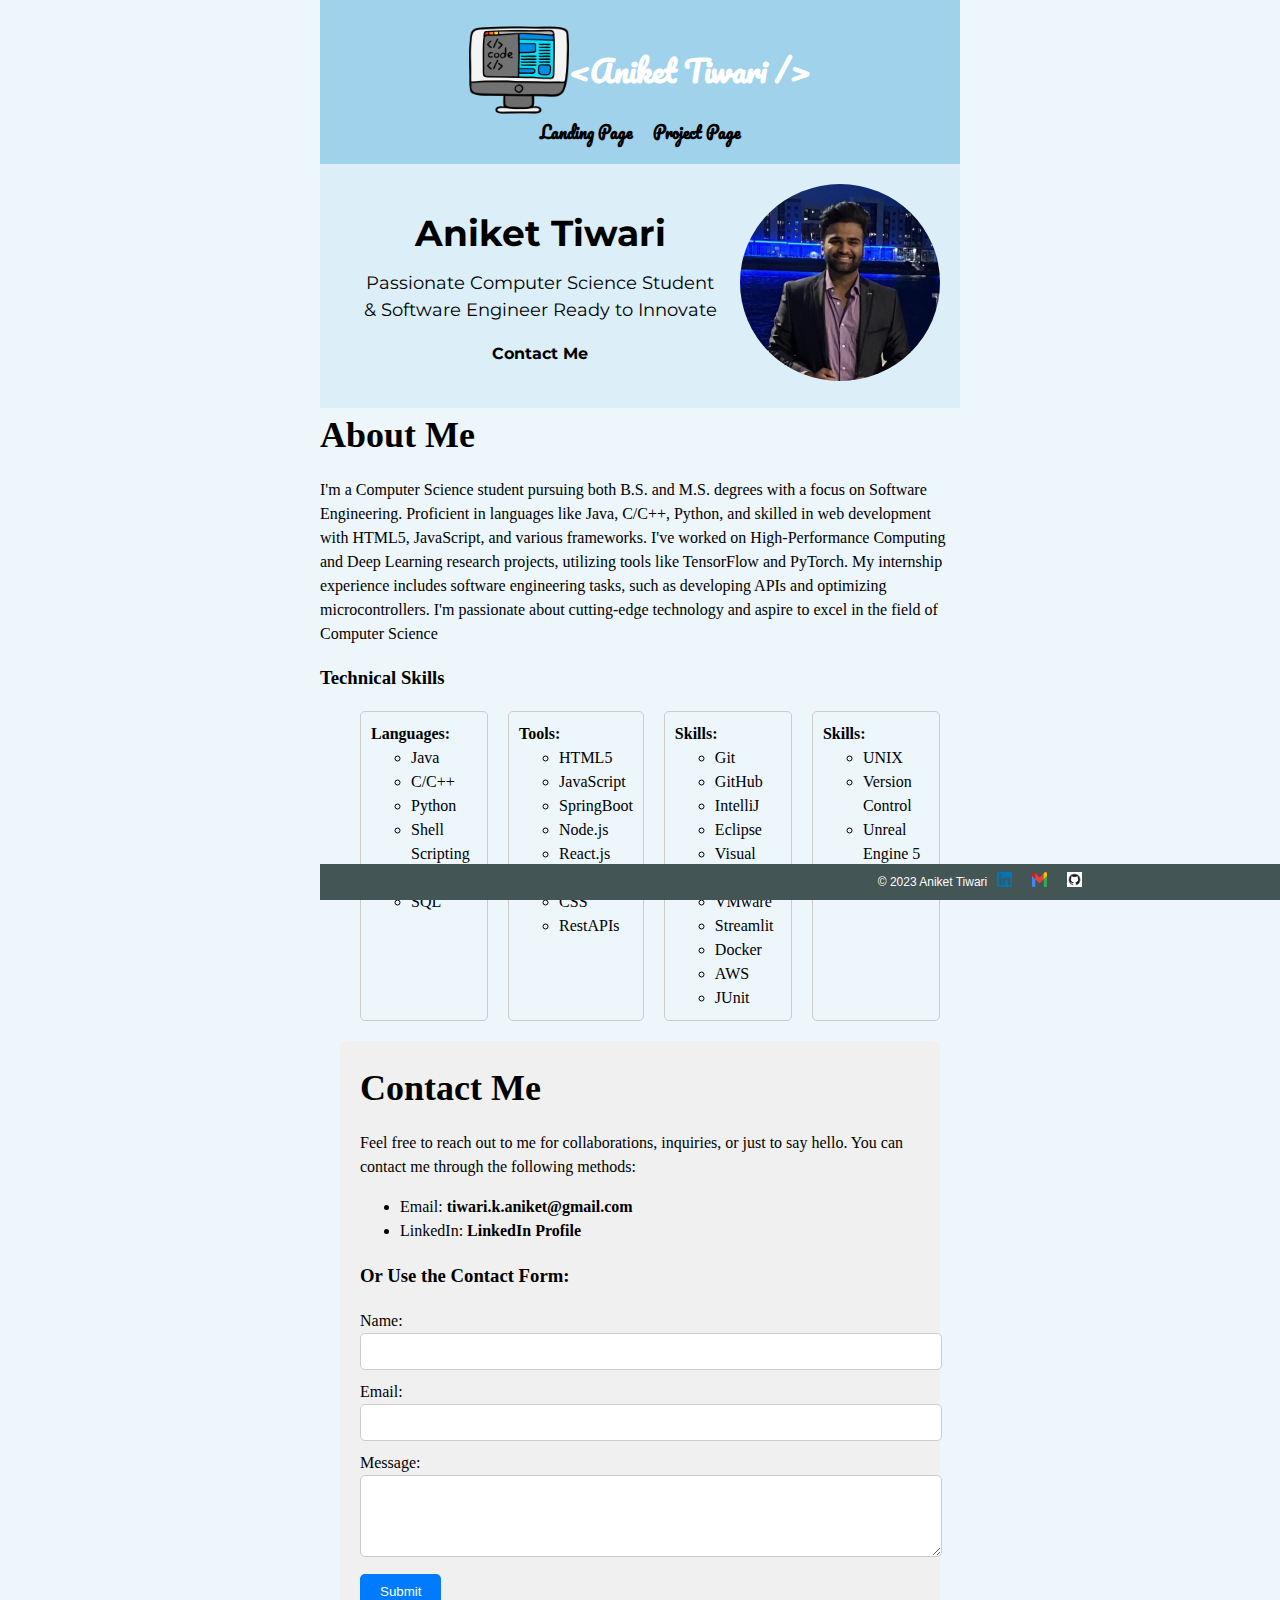
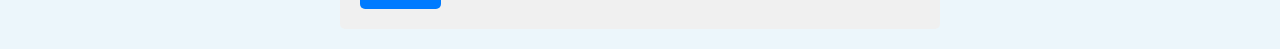
<file: index.html>
<!DOCTYPE html>
<html lang="en">
<head>    
    <meta charset="UTF-8">
    <meta http-equiv="X-UA-Compatible" content="IE=edge">
    <meta name="viewport" content="width=device-width, initial-scale=1.0">
    <meta name="author" content="Aniket Tiwari">
    <link rel="stylesheet" type="text/css" href="./css/style.css">
    <link rel="stylesheet" href="https://fonts.googleapis.com/css?family=Pacifico">
    <link href="https://fonts.googleapis.com/css2?family=Open+Sans:wght@300&family=Pacifico&display=swap" rel="stylesheet">
    <link rel="stylesheet" href="https://fonts.googleapis.com/css?family=Montserrat">

    <title>Your Website - Landing Page</title>
</head>
<body>
    <header>
        <div class="logo">
            <img src="./images/674394.png" alt="Your Logo">
            <h1>&lt;Aniket Tiwari /&gt;</h1>
                </div>
        <nav>
            <ul>
                <li><a href="index.html">Landing Page</a></li>
                <li><a href="project.html">Project Page</a></li>
            </ul>
        </nav>
    </header>

    <main>
        <!-- Hero Section -->
        <section id="hero">
            <div class="hero-content">
                <div class="hero-text">
            <h2>Aniket Tiwari</h2>
            <p class="hero-subtitle">Passionate Computer Science Student & Software Engineer Ready to Innovate</p>
            
            <a href="#contact">Contact Me</a>
        </div>
        <div class="hero-image">
            <img src="./images/IMG_5631(3).jpg" alt="Your Photo">
        </div>
    </div>
        </section>

        <!-- About Section -->
        <section id="about">
            <h2>About Me</h2>
            <p>
                I'm a Computer Science student pursuing both B.S. and M.S. degrees with a focus on Software Engineering. Proficient in languages like Java, C/C++, Python, and skilled in web development with HTML5, JavaScript, and various frameworks. I've worked on High-Performance Computing and Deep Learning research projects, utilizing tools like TensorFlow and PyTorch. My internship experience includes software engineering tasks, such as developing APIs and optimizing microcontrollers. I'm passionate about cutting-edge technology and aspire to excel in the field of Computer Science
            </p>

            <h3>Technical Skills</h3>
            <ul class="skills-list">
                <!-- Languages -->
                <li class="skills-category">
                    <strong>Languages:</strong>
                    <ul>
                        <li>Java</li>
                        <li>C/C++</li>
                        <li>Python</li>
                        <li>Shell Scripting</li>
                        <li>Prolog</li>
                        <li>SQL</li>
                    </ul>
                </li>

                <li class="skills-category">
                    <strong>Tools:</strong>
                    <ul>
                        <li>HTML5</li>
                        <li>JavaScript</li>
                        <li>SpringBoot</li>
                        <li>Node.js</li>
                        <li>React.js</li>
                        <li>Angular.js</li>
                        <li>CSS</li>
                        <li>RestAPIs</li>
                    </ul>
                </li>

                    <li class="skills-category">
        <strong>Skills:</strong>
        <ul>
                        <li>Git</li>
                        <li>GitHub</li>
                        <li>IntelliJ</li>
                        <li>Eclipse</li>
                        <li>Visual Studio</li>
                        <li>VMware</li>
                        <li>Streamlit</li>
                        <li>Docker</li>
                        <li>AWS</li>
                        <li>JUnit</li>
                    </ul>
                </li>

                <li class="skills-category">
                    <strong>Skills:</strong>
                    <ul>
                        <li>UNIX</li>
                        <li>Version Control</li>
                        <li>Unreal Engine 5</li>
                    </ul>
                </li>
            </ul>
            


        </section>


        <section id="contact">
            <h2>Contact Me</h2>
            <p>
                Feel free to reach out to me for collaborations, inquiries, or just to say hello. You can contact me through the
                following methods:
            </p>
            <ul>
                <li>Email: <a href="mailto:tiwari.k.aniket@gmail.com">tiwari.k.aniket@gmail.com</a></li>
                <li>LinkedIn: <a href="http://www.linkedin.com/in/aniketktiwari" target="_blank">LinkedIn Profile</a></li>
            </ul>

            <h3>Or Use the Contact Form:</h3>
            <form id="contact-form">
                <div>
                    <label for="name">Name:</label>
                    <input type="text" id="name" name="name" required>
                </div>
                <div>
                    <label for="email">Email:</label>
                    <input type="email" id="email" name="email" required>
                </div>
                <div>
                    <label for="message">Message:</label>
                    <textarea id="message" name="message" rows="4" required></textarea>
                </div>
                <div>
                    <input type="submit" value="Submit">
                </div>
            </form>
            <div class="error" id="error-message"></div>
        </section>
            
  
    </main>

    <footer>
        <p>&copy; 2023 Aniket Tiwari</p>
        <div class="social-icons">
            <a href="http://www.linkedin.com/in/aniketktiwari" target="_blank">
                <img src="./images/174857.png" alt="LinkedIn">
            </a>
            
            <a href="mailto:tiwari.k.aniket@gmail.com" target="_blank">
                <img src="./images/gmail-new-2020-logo-32DBE11BB4-seeklogo.com.png" alt="Gmail">
            </a>
            
            <a href="https://github.com/AniketTiwari09" target="_blank">
                <img src="./images/GitHub-Mark.png" alt="GitHub">
            </a>
        </div>
    </footer>
</body>
</html>
</file>
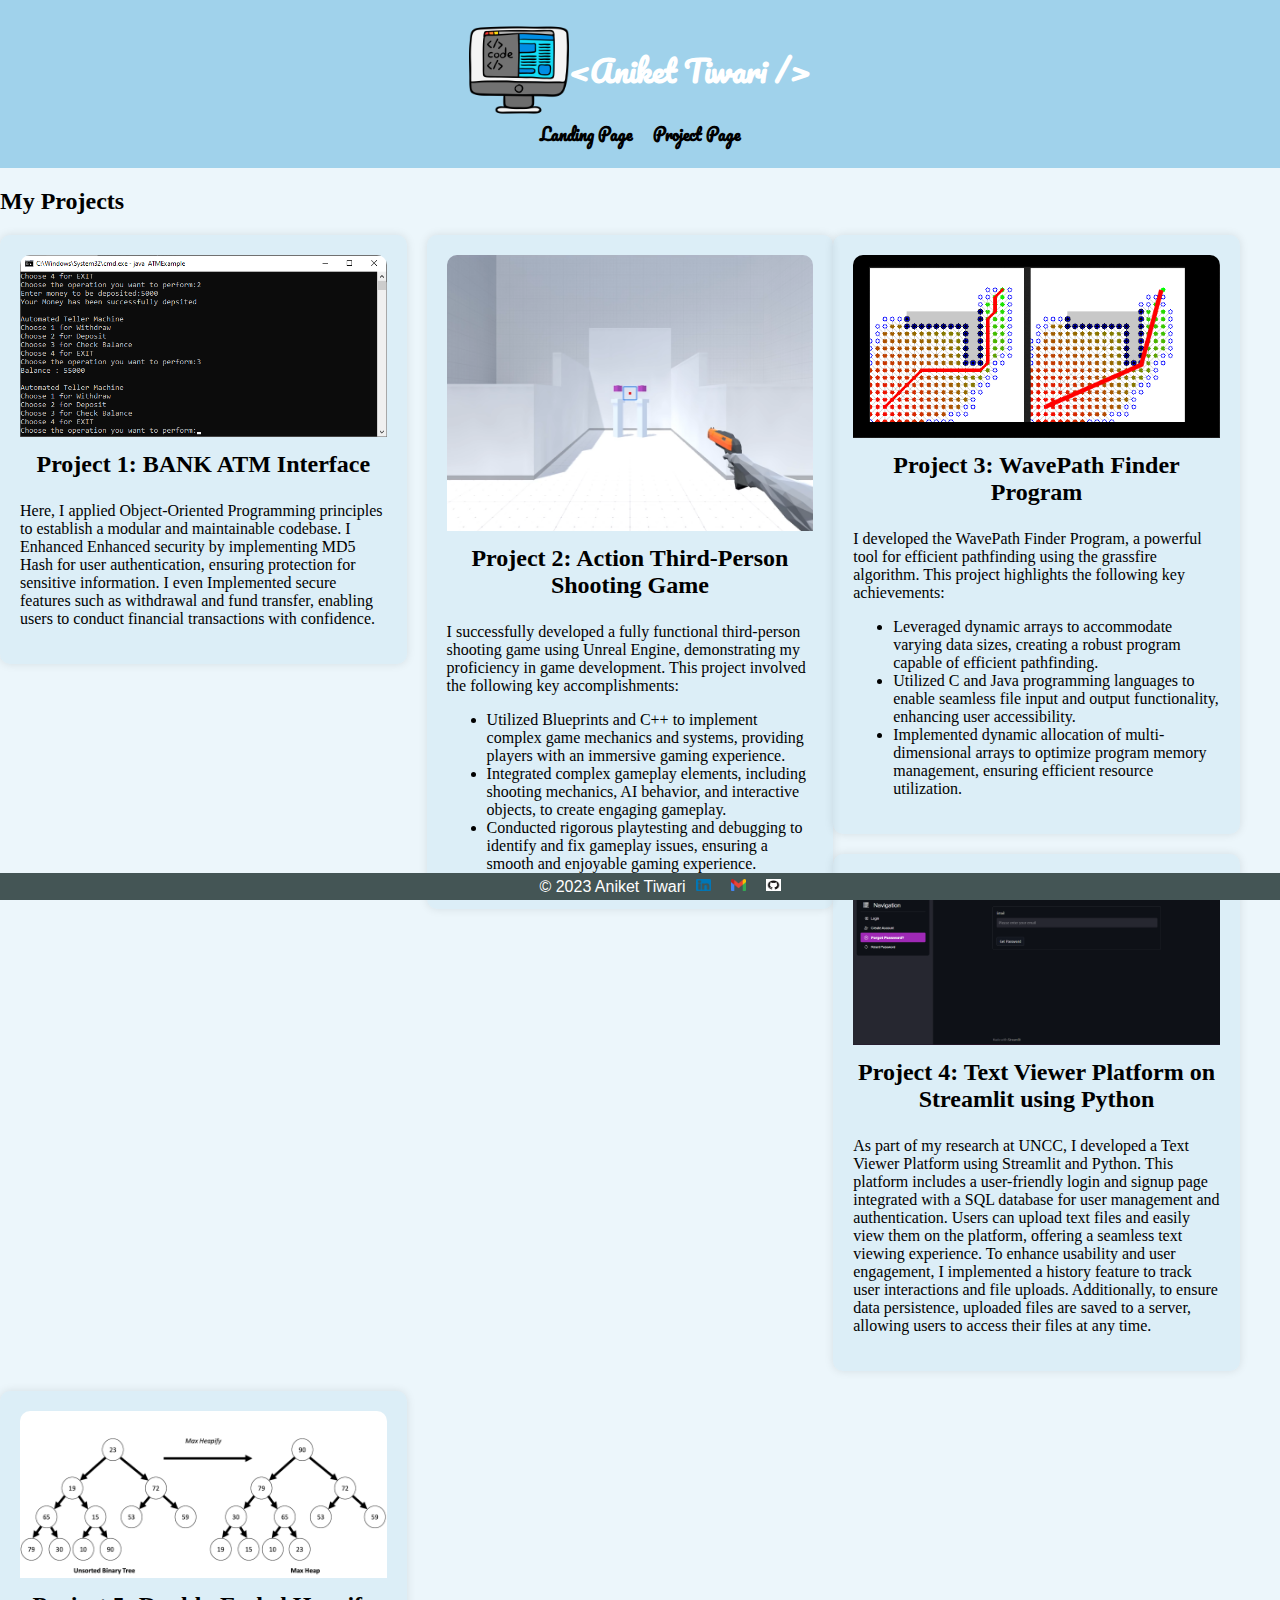
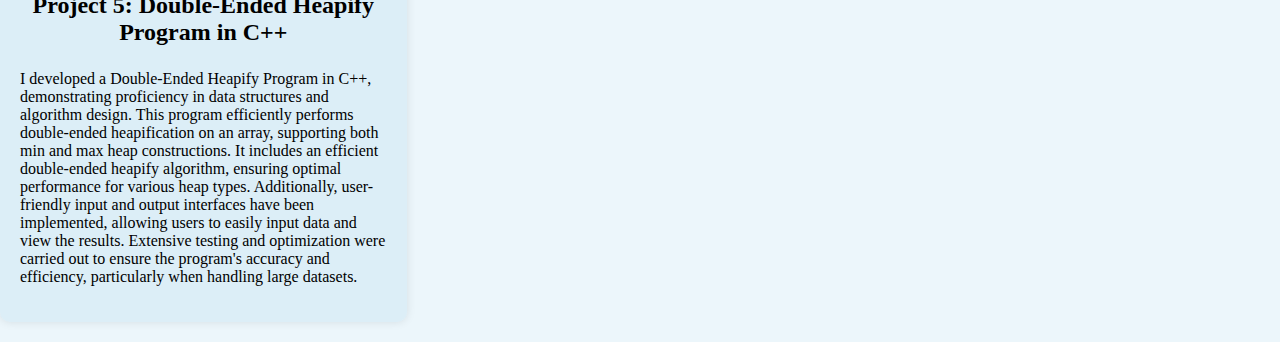
<file: project.html>
<!DOCTYPE html>
<html lang="en">
<head>    
    <meta charset="UTF-8">
    <meta http-equiv="X-UA-Compatible" content="IE=edge">
    <meta name="viewport" content="width=device-width, initial-scale=1.0">
    <meta name="author" content="Aniket Tiwari">
    <link rel="stylesheet" type="text/css" href="./css/ProjStyle.css">
    <link rel="stylesheet" href="https://fonts.googleapis.com/css?family=Pacifico">
    <link href="https://fonts.googleapis.com/css2?family=Open+Sans:wght@300&family=Pacifico&display=swap" rel="stylesheet">
    <link rel="stylesheet" href="https://fonts.googleapis.com/css?family=Montserrat">

    <title>Your Website - Project Page</title>
    <!-- Add your CSS link here for styling -->
</head>
<body>
    <header>
        <div class="logo">
            <img src="./images/674394.png" alt="Your Logo">
            <h1>&lt;Aniket Tiwari /&gt;</h1>
                </div>
        <nav>
            <ul>
                <li><a href="index.html">Landing Page</a></li>
                <li><a href="project.html">Project Page</a></li>
            </ul>
        </nav>
    </header>

    <main>
        <!-- Project Showcase Section -->
        <section id="projects">
            <h2>My Projects</h2>
            <!-- Showcase at least 5 projects here -->
            <div class="project-container">
                <img class="project-image" src="./images/atm-program-java2.png" alt="Project 1">
                <h3 class="project-title">Project 1: BANK ATM Interface</h3>
                <p>
                    Here, I applied Object-Oriented Programming principles to establish a modular and maintainable codebase. I Enhanced
                    Enhanced security by implementing MD5 Hash for user authentication, ensuring protection for sensitive information. I even
                    Implemented secure features such as withdrawal and fund transfer, enabling users to conduct financial transactions with confidence.
                </p>
            </div>

            <div class="project-container">
                <img class="project-image" src="./images/95793240-fb01-485b-91ff-2daa70d2e779_4_ui_canvas.png" alt="Action Third-Person Shooting Game">
                <h3 class="project-title">Project 2: Action Third-Person Shooting Game</h3>
                <p>
                    I successfully developed a fully functional third-person shooting game using Unreal Engine, demonstrating my proficiency in game development.
                    This project involved the following key accomplishments:
                </p>
                <ul>
                    <li>Utilized Blueprints and C++ to implement complex game mechanics and systems, providing players with an immersive gaming experience.</li>
                    <li>Integrated complex gameplay elements, including shooting mechanics, AI behavior, and interactive objects, to create engaging gameplay.</li>
                    <li>Conducted rigorous playtesting and debugging to identify and fix gameplay issues, ensuring a smooth and enjoyable gaming experience.</li>
                </ul>
            </div>


            <div class="project-container">
                <img class="project-image" src="./images/gQn0S.png" alt="WavePath Finder Program">
                <div class="center-text">
                    <h3 class="project-title">Project 3: WavePath Finder Program</h3>
                </div>
                <p>
                    I developed the WavePath Finder Program, a powerful tool for efficient pathfinding using the grassfire algorithm. This project highlights the following key achievements:
                </p>
                <ul>
                    <li>Leveraged dynamic arrays to accommodate varying data sizes, creating a robust program capable of efficient pathfinding.</li>
                    <li>Utilized C and Java programming languages to enable seamless file input and output functionality, enhancing user accessibility.</li>
                    <li>Implemented dynamic allocation of multi-dimensional arrays to optimize program memory management, ensuring efficient resource utilization.</li>
                </ul>
            </div>


            <div class="project-container">
                <img class="project-image" src="./images/185765851-18db4775-b1f0-4cfe-86a7-93bda88227dd.png" alt="Text Viewer Platform on Streamlit using Python">
                <div class="center-text">
                    <h3 class="project-title">Project 4: Text Viewer Platform on Streamlit using Python</h3>
                </div>
                <p>
                    As part of my research at UNCC, I developed a Text Viewer Platform using Streamlit and Python.
                    This platform includes a user-friendly login and signup page integrated with a SQL database for user management and authentication. Users can upload text files and easily view them on the platform, offering a seamless text viewing experience. 
                    To enhance usability and user engagement, I implemented a history feature to track user interactions and file uploads. Additionally, to ensure data persistence, uploaded files are saved to a server, allowing users to access their files at any time.
                </p>
                
            </div>


            <div class="project-container">
                <img class="project-image" src="./images/heap.png" alt="Double-Ended Heapify Program">
                <div class="center-text">
                    <h3 class="project-title">Project 5: Double-Ended Heapify Program in C++</h3>
                </div>
                <p>
                    I developed a Double-Ended Heapify Program in C++, demonstrating proficiency in data structures and algorithm design. This program efficiently performs double-ended heapification on an array, supporting both min and max heap constructions. 
                    It includes an efficient double-ended heapify algorithm, ensuring optimal performance for various heap types. Additionally, user-friendly input and output interfaces have been implemented, allowing users to easily input data and view the results. 
                    Extensive testing and optimization were carried out to ensure the program's accuracy and efficiency, particularly when handling large datasets.
                </p>
                
            </div>
            
            



            
            
            <!-- Repeat the above structure for each project -->
        </section>
    </main>

    <footer>
        <p>&copy; 2023 Aniket Tiwari</p>
        <div class="social-icons">
            <a href="http://www.linkedin.com/in/aniketktiwari" target="_blank">
                <img src="./images/174857.png" alt="LinkedIn">
            </a>
            
            <a href="mailto:tiwari.k.aniket@gmail.com" target="_blank">
                <img src="./images/gmail-new-2020-logo-32DBE11BB4-seeklogo.com.png" alt="Gmail">
            </a>
            
            <a href="https://github.com/AniketTiwari09" target="_blank">
                <img src="./images/GitHub-Mark.png" alt="GitHub">
            </a>
        </div>
    </footer>
</body>
</html>
</file>
<file: css/style.css>
@import url('https://fonts.googleapis.com/css?family=Pacifico');/* style.css */


body {
    margin: 0;
    padding: 0;
    line-height: 1.5;
    max-width: 80ch;
    margin: 0 auto;
    font-family: 'Comic Sans MS', cursive; /* Funky font */
    background-color: rgba(160, 210, 235, 0.2); /* Light gray background color */
}


a, button {
    text-decoration: none;
    color: black;
    font-weight: bold;
    transition: color 0.2s, background-color 0.2s;
}

a:hover, button:hover {
    color: #333; /* Darken the text color on hover */
}

button {
    background-color: #007bff; /* Set button background color */
    color: white;
    padding: 10px 20px;
    border: none;
    border-radius: 5px;
    cursor: pointer;
}

button:hover {
    background-color: #0056b3; /* Darken button background color on hover */
}


header {
    width: 100%;
    font-family: 'Pacifico', cursive;
    background-color:#a0d2eb; /* Choose a background color that complements your image */
    color: white;
    display: flex;
    flex-direction: column;
    justify-content: center; /* To position the logo and nav buttons at the ends */
    align-items: center; /* To vertically center the content */
    padding: 20px 0; /* Adjust the padding as needed */
}

.logo h1 {
    margin: 0;
    font-size: 30px; /* Adjust the font size as needed */
    font-weight: bold;
    color: white;

}

.logo img {
    width: 100px; /* Adjust the image size as needed */
    height: 100px; /* Adjust the image size as needed */
}

.logo {
    display: flex;
    align-items: center;
}


nav ul {
    list-style: none;
    padding: 0;
    margin: 0;
    display: flex;
}

nav ul li {
    display: inline;
    margin-left: 20px; /* Add spacing between navigation buttons */
}

nav ul li:first-child {
    margin-left: 0; /* Remove margin from the first button */
}

.nav-link {
    text-decoration: none;
    color: white; /* Text color for navigation links */
    font-weight: bold; /* Make the navigation links bold */
    font-size: 18px; /* Adjust font size for navigation links */
}

#hero {
    background-color:rgba(160, 210, 235, 0.2);
    font-family: 'Montserrat', sans-serif;   
    padding: 20px;
    display: flex;
    justify-content: center;
    align-items: center;
    flex-direction: column;
    text-align: center;
    color: black;
}

.hero-text {
    flex: 1;
    padding: 20px;
}


h2 {
    /* Use Pacifico for the title */
    font-size: 36px; /* Adjust the font size */
    margin: 0;
    font-weight: bold;
}

.hero-content {
    display: flex;
    flex-direction: row; /* Display text and image side by side */
    justify-content: center;
    align-items: center;
}

.hero-text {
    flex: 1; /* Allow the text to take up available space */
    padding: 20px;
}

.hero-subtitle {
    font-size: 18px;
    margin-top: 10px;
    line-height: 1.5; 
}

.hero-image {
    flex: 1; /* Allow the image to take up available space */
    max-width: 200px; /* Adjust the maximum width of the image */
}

.hero-image img {
    width: 100%;
    height: auto; /* Maintain aspect ratio */
    border-radius: 50%; /* Make the image round */
}

a {
    text-decoration: none;
    color: black; /* Set link color to black */
    font-weight: bold;
}

.skills-list {
    list-style: none;
    display: flex;
    flex-wrap: wrap;
    justify-content: space-between;
}

.skills-category {
    flex: 1;
    margin-right: 20px;
    padding: 10px;
    border: 1px solid #ccc;
    border-radius: 5px;
}

#contact {
    margin: 20px;
    padding: 20px;
    background-color: #f0f0f0;
    border-radius: 5px;
}

input[type="text"],
input[type="email"],
textarea {
    width: 100%;
    padding: 10px;
    margin-bottom: 10px;
    border: 1px solid #ccc;
    border-radius: 5px;
}

input[type="submit"] {
    background-color: #007bff;
    color: #fff;
    border: none;
    padding: 10px 20px;
    cursor: pointer;
    border-radius: 5px;
}

input[type="submit"]:hover {
    background-color: #0056b3;
}

.error {
    color: #ff0000;
    font-size: 14px;
}



footer {
    position: fixed;
    bottom: 0;
    height: 4%;
    width: 100%;
    background-color: #455;
    color: white;
    display: flex;
    justify-content: center;
    align-items: center;
    padding: 0 20px;
    font-display: 2px;
    text-align: left;
    font-size: 12px;
    
}

footer p {
    margin: 0; 
    margin-right: 10px; 
    font-family: Verdana, Geneva, Tahoma, sans-serif, sans-serif;
    }

    

.social-icons {
    display: flex;
    align-items: center;
    gap: 20px; /* Adjust the gap between icons */
}


.social-icons a img {
    width: 15px; /* Set the exact width */
    height: 15px; /* Set the exact height */
}
</file>
<file: css/ProjStyle.css>
body {
    margin: 0;
    padding: 0;
    font-family: 'Comic Sans MS', cursive; /* Funky font */
    background-color: rgba(160, 210, 235, 0.2); /* Light gray background color */
}

button:hover {
    background-color: #85b7d9; /* Darken the button background color on hover */
}

button {
    background-color: #a0d2eb; /* Set the button background color */
    color: white; /* Set text color for buttons */
    font-weight: bold;
    border: none;
    padding: 10px 20px;
    border-radius: 5px;
    cursor: pointer;
    transition: background-color 0.2s; /* Smooth background color transition on hover */
}

a:hover {
    color: #333; /* Darken the link color on hover */
}


a {
    text-decoration: none;
    color: #000; /* Set the link color to black */
    font-weight: bold;
    transition: color 0.2s; /* Smooth color transition on hover */
}


header {
    width: 100%;
    font-family: 'Pacifico', cursive;
    background-color:#a0d2eb; /* Choose a background color that complements your image */
    color: white;
    display: flex;
    flex-direction: column;
    justify-content: center; /* To position the logo and nav buttons at the ends */
    align-items: center; /* To vertically center the content */
    padding: 20px 0; /* Adjust the padding as needed */
}

.logo h1 {
    margin: 0;
    font-size: 30px; /* Adjust the font size as needed */
    font-weight: bold;
    color: white;

}

.logo img {
    width: 100px; /* Adjust the image size as needed */
    height: 100px; /* Adjust the image size as needed */
}

.logo {
    display: flex;
    align-items: center;
}


nav ul {
    list-style: none;
    padding: 0;
    margin: 0;
    display: flex;
}

nav ul li {
    display: inline;
    margin-left: 20px; /* Add spacing between navigation buttons */
}

nav ul li:first-child {
    margin-left: 0; /* Remove margin from the first button */
}

.nav-link {
    text-decoration: none;
    color: white; /* Text color for navigation links */
    font-weight: bold; /* Make the navigation links bold */
    font-size: 18px; /* Adjust font size for navigation links */
}

a {
    text-decoration: none;
    color: black; /* Set link color to black */
    font-weight: bold;
}



.project-container {
    background-color: rgba(160, 210, 235, 0.2);
    padding: 20px;
    border-radius: 10px; 
    box-shadow: 0px 0px 10px rgba(0, 0, 0, 0.1);
    margin-bottom: 20px; 
    width: 100%; 
    box-sizing: border-box; 
}

.project-container h3 {
    text-align: center;

}

.project-image {
    max-width: 100%; 
    border-radius: 10px 10px 0 0; /* Rounded corners only at the top */
}

.project-title {
    font-size: 24px;
    margin-top: 10px;
}

p {
    font-size: 16px;
}

@media screen and (min-width: 968px) {
    .project-container {
        width: calc(33.33% - 20px); /* Three columns with spacing */
        margin-right: 20px; /* Create spacing between projects */
        float: left; /* Float elements to create a multi-column layout */
        clear: none; /* Clear floating to avoid layout issues */
    }

    .project-container:nth-child(3n) {
        margin-right: 0; /* Remove margin for every third project to create three columns */
    }
}















footer {
    position: fixed;
    bottom: 0;
    height: 3%;
    width: 100%;
    background-color: #455;
    color: white;
    display: flex;
    justify-content: center;
    align-items: center;
    padding: 0 20px;
    font-display: 2px;
    text-align: left;
    font-size: 12px;
    
}

footer p {
    margin: 0; 
    margin-right: 10px; 
    font-family: Verdana, Geneva, Tahoma, sans-serif, sans-serif;
    }

    

.social-icons {
    display: flex;
    align-items: center;
    gap: 20px; /* Adjust the gap between icons */
}


.social-icons a img {
    width: 15px; /* Set the exact width */
    height: 12px; /* Set the exact height */
}
</file>
